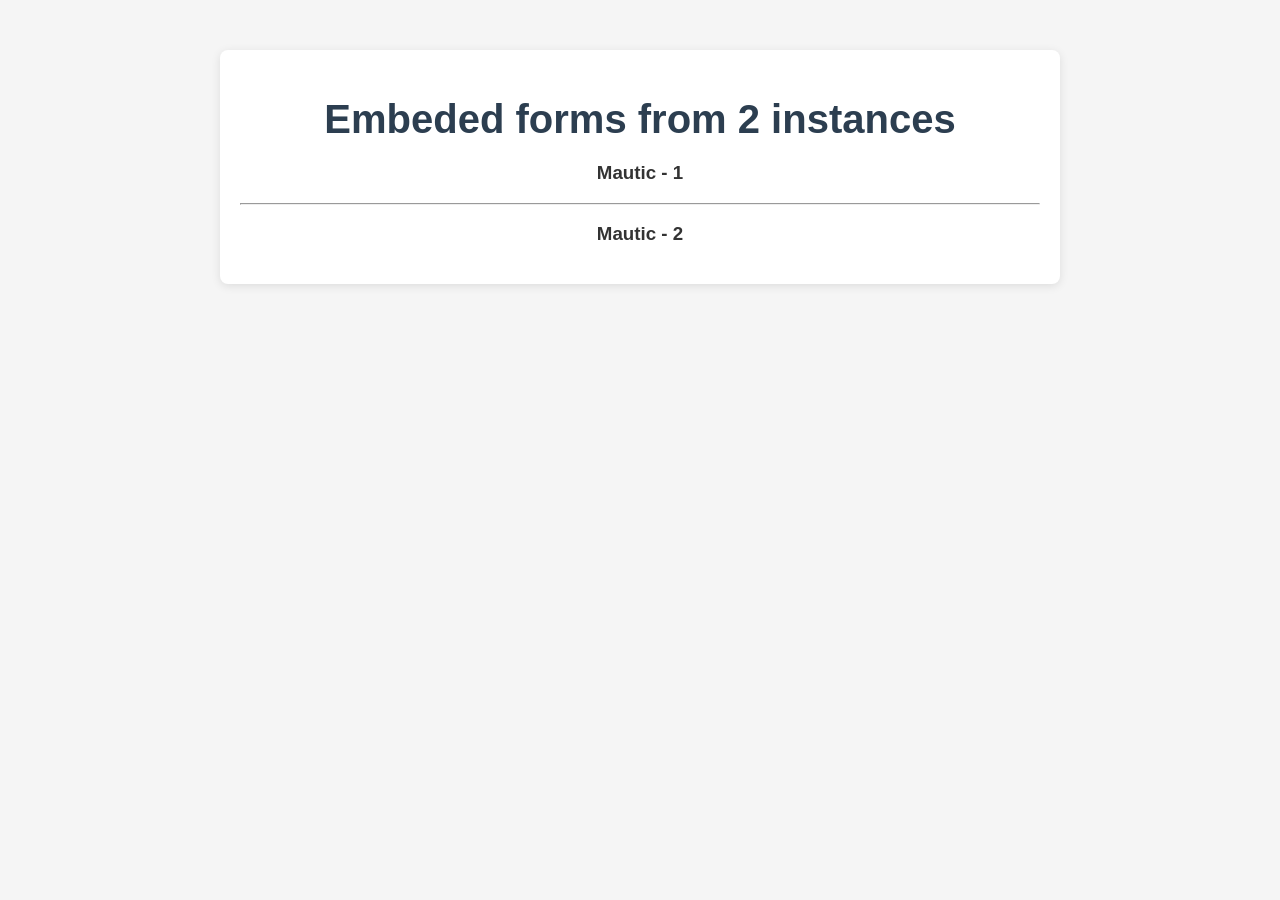
<file: index.html>
<!DOCTYPE html>
<html lang="en">
<head>
    <meta charset="UTF-8">
    <meta name="viewport" content="width=device-width, initial-scale=1.0">
    <title>static page</title>
    <link rel="stylesheet" href="style.css">
</head>
<body>
    <div class="container">
        <h1>Embeded forms from 2 instances</h1>
        <h3>Mautic - 1</h3>
        <script type="text/javascript" src="https://mautic-community.ddev.site/form/generate.js?id=1"></script>
        <hr>
        <h3>Mautic - 2</h3>
        <script type="text/javascript" src="//mautic-2.ddev.site/form/generate.js?id=1"></script>
    </div>
</body>
</html>
</file>
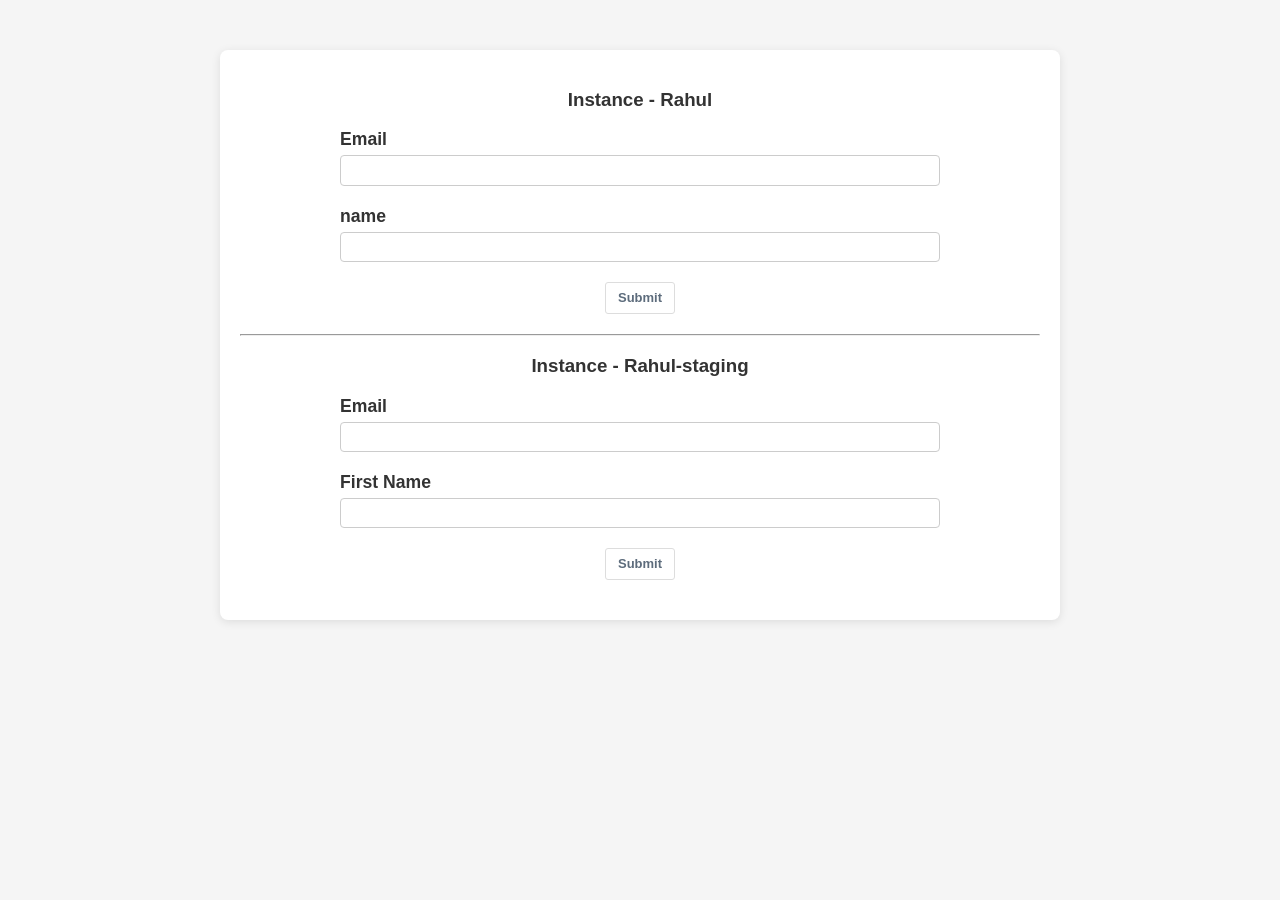
<file: forms.html>
<!DOCTYPE html>
<html lang="en">
<head>
    <meta charset="UTF-8">
    <meta name="viewport" content="width=device-width, initial-scale=1.0">
    <title>static page</title>
    <link rel="stylesheet" href="style.css">
    <style type="text/css" scoped>
        .mauticform_wrapper { max-width: 600px; margin: 10px auto; }
        .mauticform-innerform {}
        .mauticform-post-success {}
        .mauticform-name { font-weight: bold; font-size: 1.5em; margin-bottom: 3px; }
        .mauticform-description { margin-top: 2px; margin-bottom: 10px; }
        .mauticform-error { margin-bottom: 10px; color: red; }
        .mauticform-message { margin-bottom: 10px;color: green; }
        .mauticform-row { display: block; margin-bottom: 20px; }
        .mauticform-label { font-size: 1.1em; display: block; font-weight: bold; margin-bottom: 5px; }
        .mauticform-row.mauticform-required .mauticform-label:after { color: #e32; content: " *"; display: inline; }
        .mauticform-helpmessage { display: block; font-size: 0.9em; margin-bottom: 3px; }
        .mauticform-errormsg { display: block; color: red; margin-top: 2px; }
        .mauticform-selectbox, .mauticform-input, .mauticform-textarea { width: 100%; padding: 0.5em 0.5em; border: 1px solid #CCC; background: #fff; box-shadow: 0px 0px 0px #fff inset; border-radius: 4px; box-sizing: border-box; }
        .mauticform-checkboxgrp-row {}
        .mauticform-checkboxgrp-label { font-weight: normal; }
        .mauticform-checkboxgrp-checkbox {}
        .mauticform-radiogrp-row {}
        .mauticform-radiogrp-label { font-weight: normal; }
        .mauticform-radiogrp-radio {}
        .mauticform-button-wrapper .mauticform-button.btn-default, .mauticform-pagebreak-wrapper .mauticform-pagebreak.btn-default { color: #5d6c7c;background-color: #ffffff;border-color: #dddddd;}
        .mauticform-button-wrapper .mauticform-button, .mauticform-pagebreak-wrapper .mauticform-pagebreak { display: inline-block;margin-bottom: 0;font-weight: 600;text-align: center;vertical-align: middle;cursor: pointer;background-image: none;border: 1px solid transparent;white-space: nowrap;padding: 6px 12px;font-size: 13px;line-height: 1.3856;border-radius: 3px;-webkit-user-select: none;-moz-user-select: none;-ms-user-select: none;user-select: none;}
        .mauticform-button-wrapper .mauticform-button.btn-default[disabled], .mauticform-pagebreak-wrapper .mauticform-pagebreak.btn-default[disabled] { background-color: #ffffff; border-color: #dddddd; opacity: 0.75; cursor: not-allowed; }
        .mauticform-pagebreak-wrapper .mauticform-button-wrapper {  display: inline; }

        /**
        * @see https://github.com/TarekRaafat/autoComplete.js/blob/master/dist/css/autoComplete.02.css.
        */
        .autoComplete_wrapper {position: relative;}
        .autoComplete_wrapper > input::placeholder {transition: all 0.3s ease;}
        .autoComplete_wrapper > ul {position: absolute;max-height: 226px;overflow-y: scroll;top: 100%;left: 0;right: 0;padding: 0;margin: 0.5rem 0 0 0;border-radius: 4px;background-color: #fff;border: 1px solid rgba(33, 33, 33, 0.1);z-index: 1000;outline: none;}
        .autoComplete_wrapper > ul > li {padding: 10px 20px;list-style: none;text-align: left;font-size: 16px;color: #212121;transition: all 0.1s ease-in-out;border-radius: 3px;background-color: rgba(255, 255, 255, 1);white-space: nowrap;overflow: hidden;text-overflow: ellipsis;transition: all 0.2s ease;}
        .autoComplete_wrapper > ul > li > span {float: right;}
        .autoComplete_wrapper > ul > li::selection {color: rgba(#ffffff, 0);background-color: rgba(#ffffff, 0);}
        .autoComplete_wrapper > ul > li:hover {cursor: pointer;background-color: rgba(123, 123, 123, 0.1);}
        .autoComplete_wrapper > ul > li mark {background-color: transparent;font-weight: bold;}
        .autoComplete_wrapper > ul > li mark::selection {background-color: rgba(#ffffff, 0);}
        .autoComplete_wrapper > ul > li[aria-selected="true"] {background-color: rgba(123, 123, 123, 0.1);}
        @media only screen and (max-width: 600px) {
        .autoComplete_wrapper > input {width: 18rem;}
        }
    </style>
    <style type="text/css" scoped>
        .mauticform-field-hidden { display:none }
    </style>
</head>
<body>
    <div class="container">
        
        <h3>Instance - Rahul </h3>
        <div id="mauticform_wrapper_testform" class="mauticform_wrapper">
            <form autocomplete="false" role="form" method="post" action="https://rahul.mautibot.com/form/submit?formId=1" id="mauticform_testform" data-mautic-form="testform" enctype="multipart/form-data">
                <div class="mauticform-error" id="mauticform_testform_error"></div>
                <div class="mauticform-message" id="mauticform_testform_message"></div>
                <div class="mauticform-innerform">

                    <div class="mauticform-page-wrapper mauticform-page-1" data-mautic-form-page="1">

                        <div id="mauticform_testform_email" class="mauticform-row mauticform-email mauticform-field-1">
                            <label id="mauticform_label_testform_email" for="mauticform_input_testform_email" class="mauticform-label">Email</label>                <input id="mauticform_input_testform_email" name="mauticform[email]" value="" class="mauticform-input" type="email">
                            <span class="mauticform-errormsg" style="display: none;"></span>
                        </div>

                        <div id="mauticform_testform_f_name" class="mauticform-row mauticform-text mauticform-field-2">
                            <label id="mauticform_label_testform_f_name" for="mauticform_input_testform_f_name" class="mauticform-label">name</label>                <input id="mauticform_input_testform_f_name" name="mauticform[f_name]" value="" class="mauticform-input" type="text">
                            <span class="mauticform-errormsg" style="display: none;"></span>
                        </div>

                        <div id="mauticform_testform_submit" class="mauticform-row mauticform-button-wrapper mauticform-field-3">
                            <button type="submit" name="mauticform[submit]" id="mauticform_input_testform_submit" value="" class="mauticform-button btn btn-default">Submit</button>
                        </div>
                    </div>
                </div>

                <input type="hidden" name="mauticform[formId]" id="mauticform_testform_id" value="1">
                <input type="hidden" name="mauticform[return]" id="mauticform_testform_return" value="">
                <input type="hidden" name="mauticform[formName]" id="mauticform_testform_name" value="testform">

            </form>
        </div>

        <hr>
        <h3>Instance - Rahul-staging</h3>
        <div id="mauticform_wrapper_formmaut13305" class="mauticform_wrapper">
            <form autocomplete="false" role="form" method="post" action="https://rahul-staging.staging.acs.acquia.io/form/submit?formId=1" id="mauticform_formmaut13305" data-mautic-form="formmaut13305" enctype="multipart/form-data">
                <div class="mauticform-error" id="mauticform_formmaut13305_error"></div>
                <div class="mauticform-message" id="mauticform_formmaut13305_message"></div>
                <div class="mauticform-innerform">
                    
                <div class="mauticform-page-wrapper mauticform-page-1" data-mautic-form-page="1">

                    <div id="mauticform_formmaut13305_email" class="mauticform-row mauticform-email mauticform-field-1">
                        <label id="mauticform_label_formmaut13305_email" for="mauticform_input_formmaut13305_email" class="mauticform-label">Email</label>                <input id="mauticform_input_formmaut13305_email" name="mauticform[email]" value="" class="mauticform-input" type="email">
                        <span class="mauticform-errormsg" style="display: none;"></span>
                    </div>

                    <div id="mauticform_formmaut13305_first_name" class="mauticform-row mauticform-text mauticform-field-2">
                        <label id="mauticform_label_formmaut13305_first_name" for="mauticform_input_formmaut13305_first_name" class="mauticform-label">First Name</label>                <input id="mauticform_input_formmaut13305_first_name" name="mauticform[first_name]" value="" class="mauticform-input" type="text">
                        <span class="mauticform-errormsg" style="display: none;"></span>
                    </div>

                    <div id="mauticform_formmaut13305_submit" class="mauticform-row mauticform-button-wrapper mauticform-field-3">
                        <button type="submit" name="mauticform[submit]" id="mauticform_input_formmaut13305_submit" value="" class="mauticform-button btn btn-default">Submit</button>
                    </div>
                    </div>
                </div>

                <input type="hidden" name="mauticform[formId]" id="mauticform_formmaut13305_id" value="1">
                <input type="hidden" name="mauticform[return]" id="mauticform_formmaut13305_return" value="">
                <input type="hidden" name="mauticform[formName]" id="mauticform_formmaut13305_name" value="formmaut13305">

                </form>
        </div>

    </div>
    <script type="text/javascript">
        var mauticDomainToAdd = 'https://rahul-staging.mautibot.com';

        if (!Array.isArray(window.MauticDomains)) {
            window.MauticDomains = [];
        }

        if (window.MauticDomains.indexOf(mauticDomainToAdd) === -1) {
            window.MauticDomains.push(mauticDomainToAdd);
        }

        /** This section is only needed once per page if manually copying **/
        if (typeof MauticSDKLoaded == 'undefined') {
            var MauticSDKLoaded = true;
            var head            = document.getElementsByTagName('head')[0];
            var script          = document.createElement('script');
            script.type         = 'text/javascript';
            script.src          = 'https://rahul-staging.mautibot.com/mautic/media/js/mautic-form.js?ve5970571';
            script.onload       = function() {
                MauticSDK.onLoad();
            };
            head.appendChild(script);
            var MauticLang   = {
                'submittingMessage': "Please wait..."
            }
        }else if (typeof MauticSDK != 'undefined') {
            MauticSDK.onLoad();
        }
    </script>

    <script type="text/javascript">
        var mauticDomainToAdd = 'https://rahul.mautibot.com';

        if (!Array.isArray(window.MauticDomains)) {
            window.MauticDomains = [];
        }

        if (window.MauticDomains.indexOf(mauticDomainToAdd) === -1) {
            window.MauticDomains.push(mauticDomainToAdd);
        }

        /** This section is only needed once per page if manually copying **/
        if (typeof MauticSDKLoaded == 'undefined') {
            var MauticSDKLoaded = true;
            var head            = document.getElementsByTagName('head')[0];
            var script          = document.createElement('script');
            script.type         = 'text/javascript';
            script.src          = 'https://rahul.mautibot.com/mautic/media/js/mautic-form.js?v3d42741b';
            script.onload       = function() {
                MauticSDK.onLoad();
            };
            head.appendChild(script);
            var MauticLang   = {
                'submittingMessage': "Please wait..."
            }
        }else if (typeof MauticSDK != 'undefined') {
            MauticSDK.onLoad();
        }
    </script>
</body>
</html>
</file>
<file: style.css>
/* Minimal CSS for static page */
body {
    font-family: Arial, sans-serif;
    margin: 0;
    padding: 0;
    background-color: #f5f5f5;
    color: #333;
}

.container {
    max-width: 800px;
    margin: 50px auto;
    padding: 20px;
    text-align: center;
    background-color: white;
    border-radius: 8px;
    box-shadow: 0 2px 10px rgba(0, 0, 0, 0.1);
}

h1 {
    color: #2c3e50;
    margin-bottom: 20px;
    font-size: 2.5em;
}

p {
    font-size: 1.2em;
    line-height: 1.6;
    color: #666;
}

.mauticform-label {
    font-size: 1.1em;
    display: block;
    font-weight: bold;
    margin-bottom: 5px;
    text-align: left;
}
</file>
